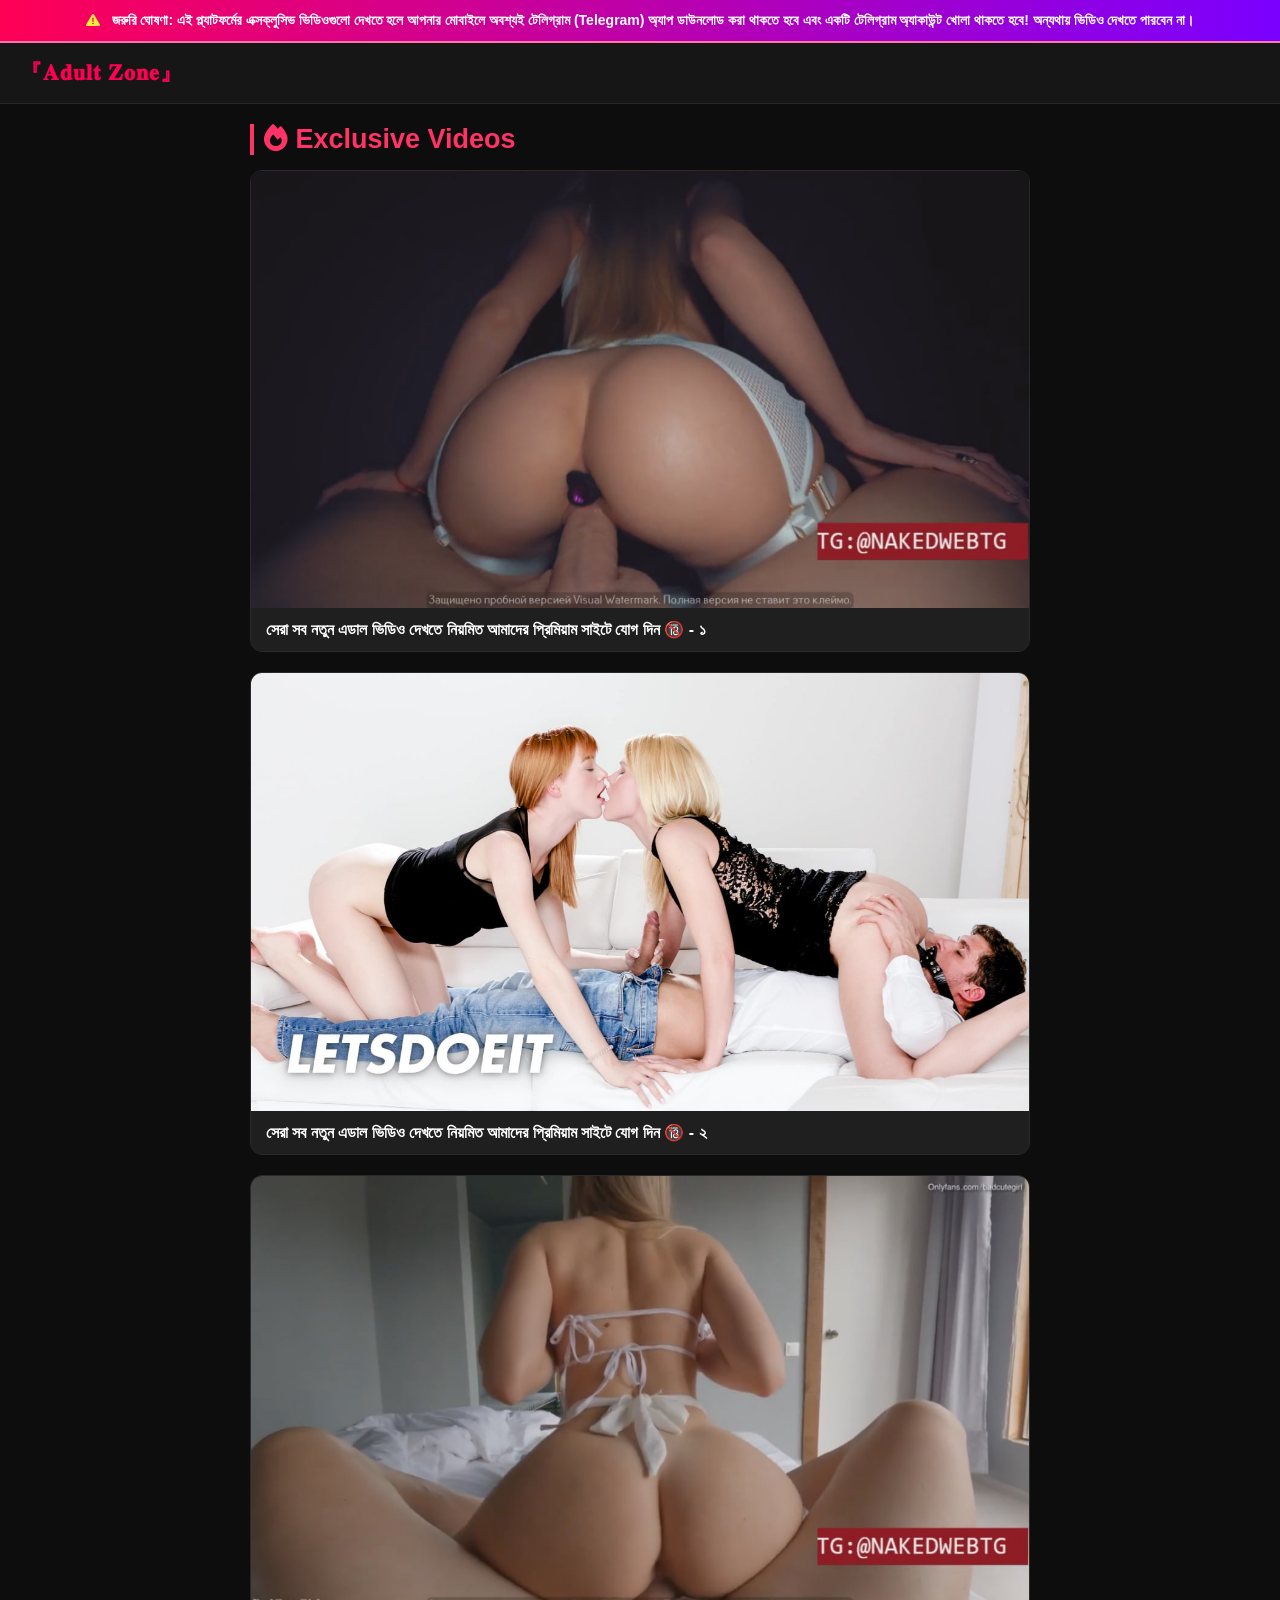
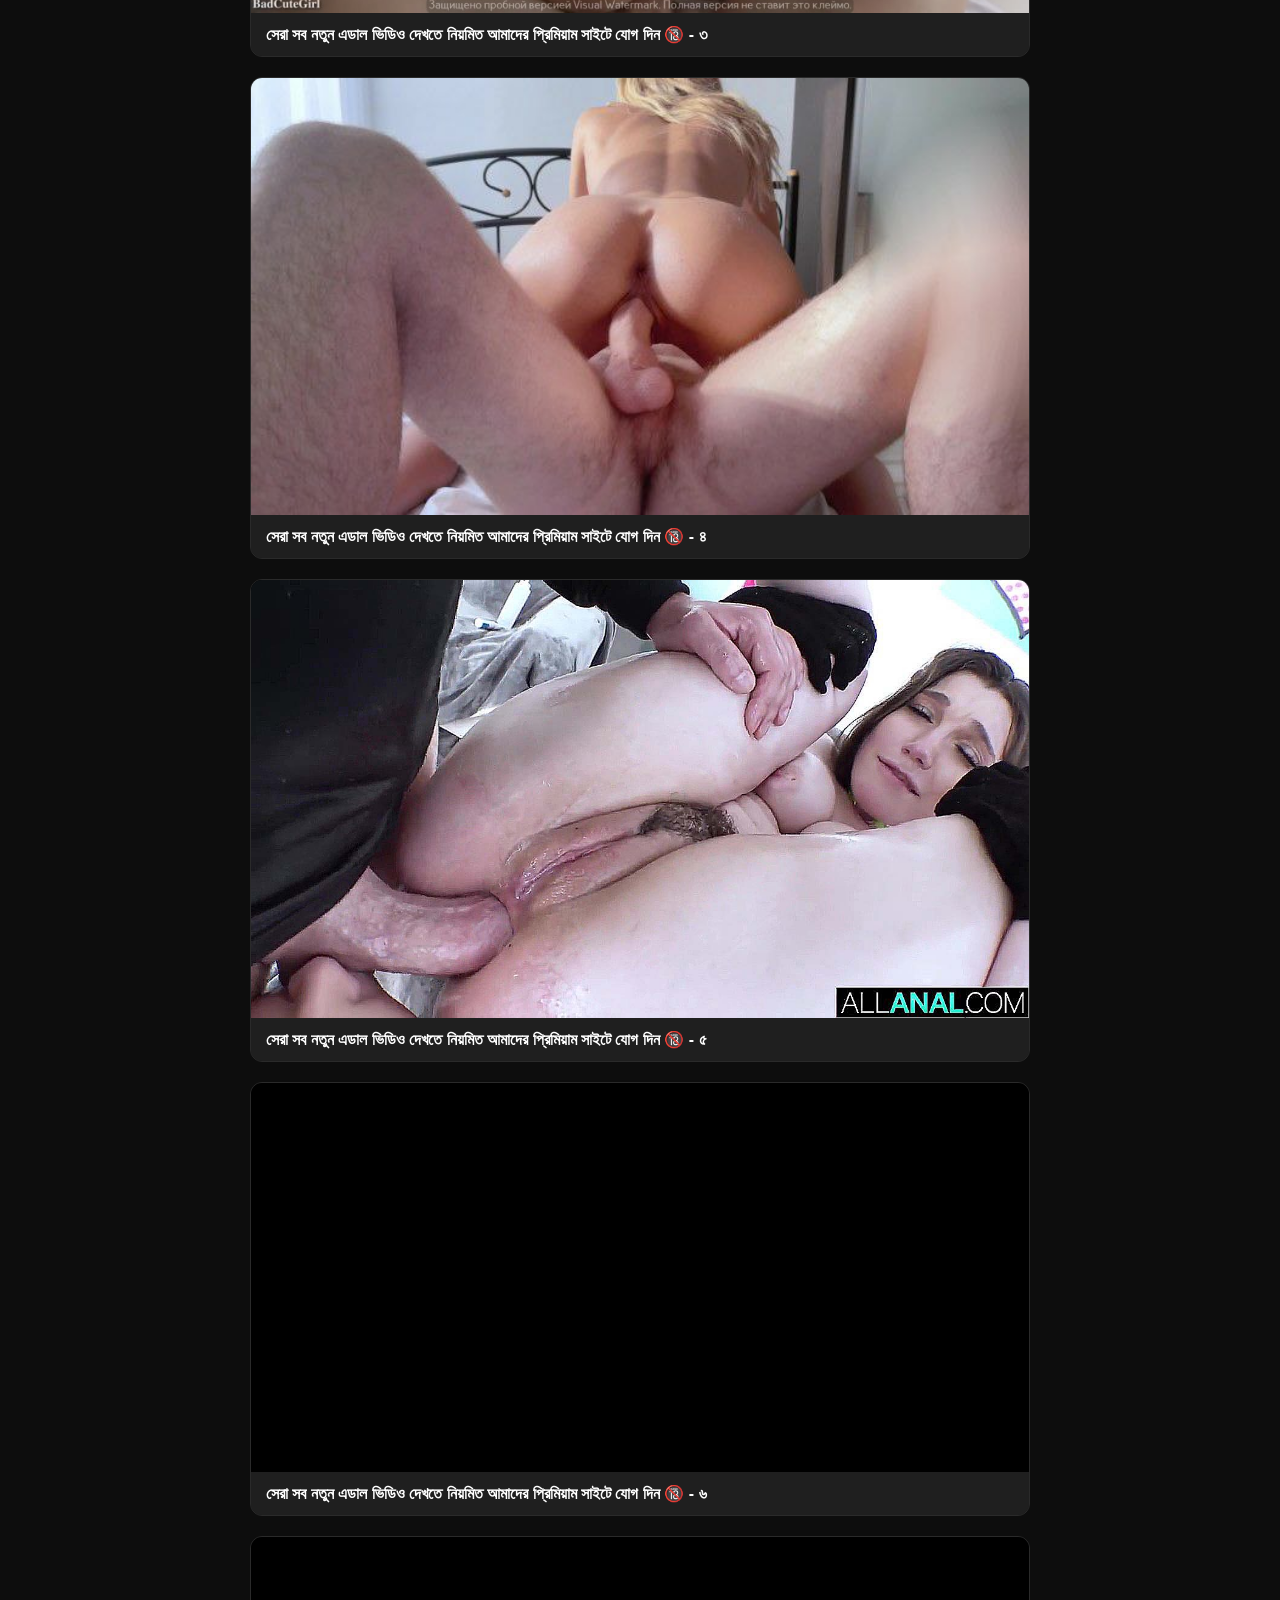
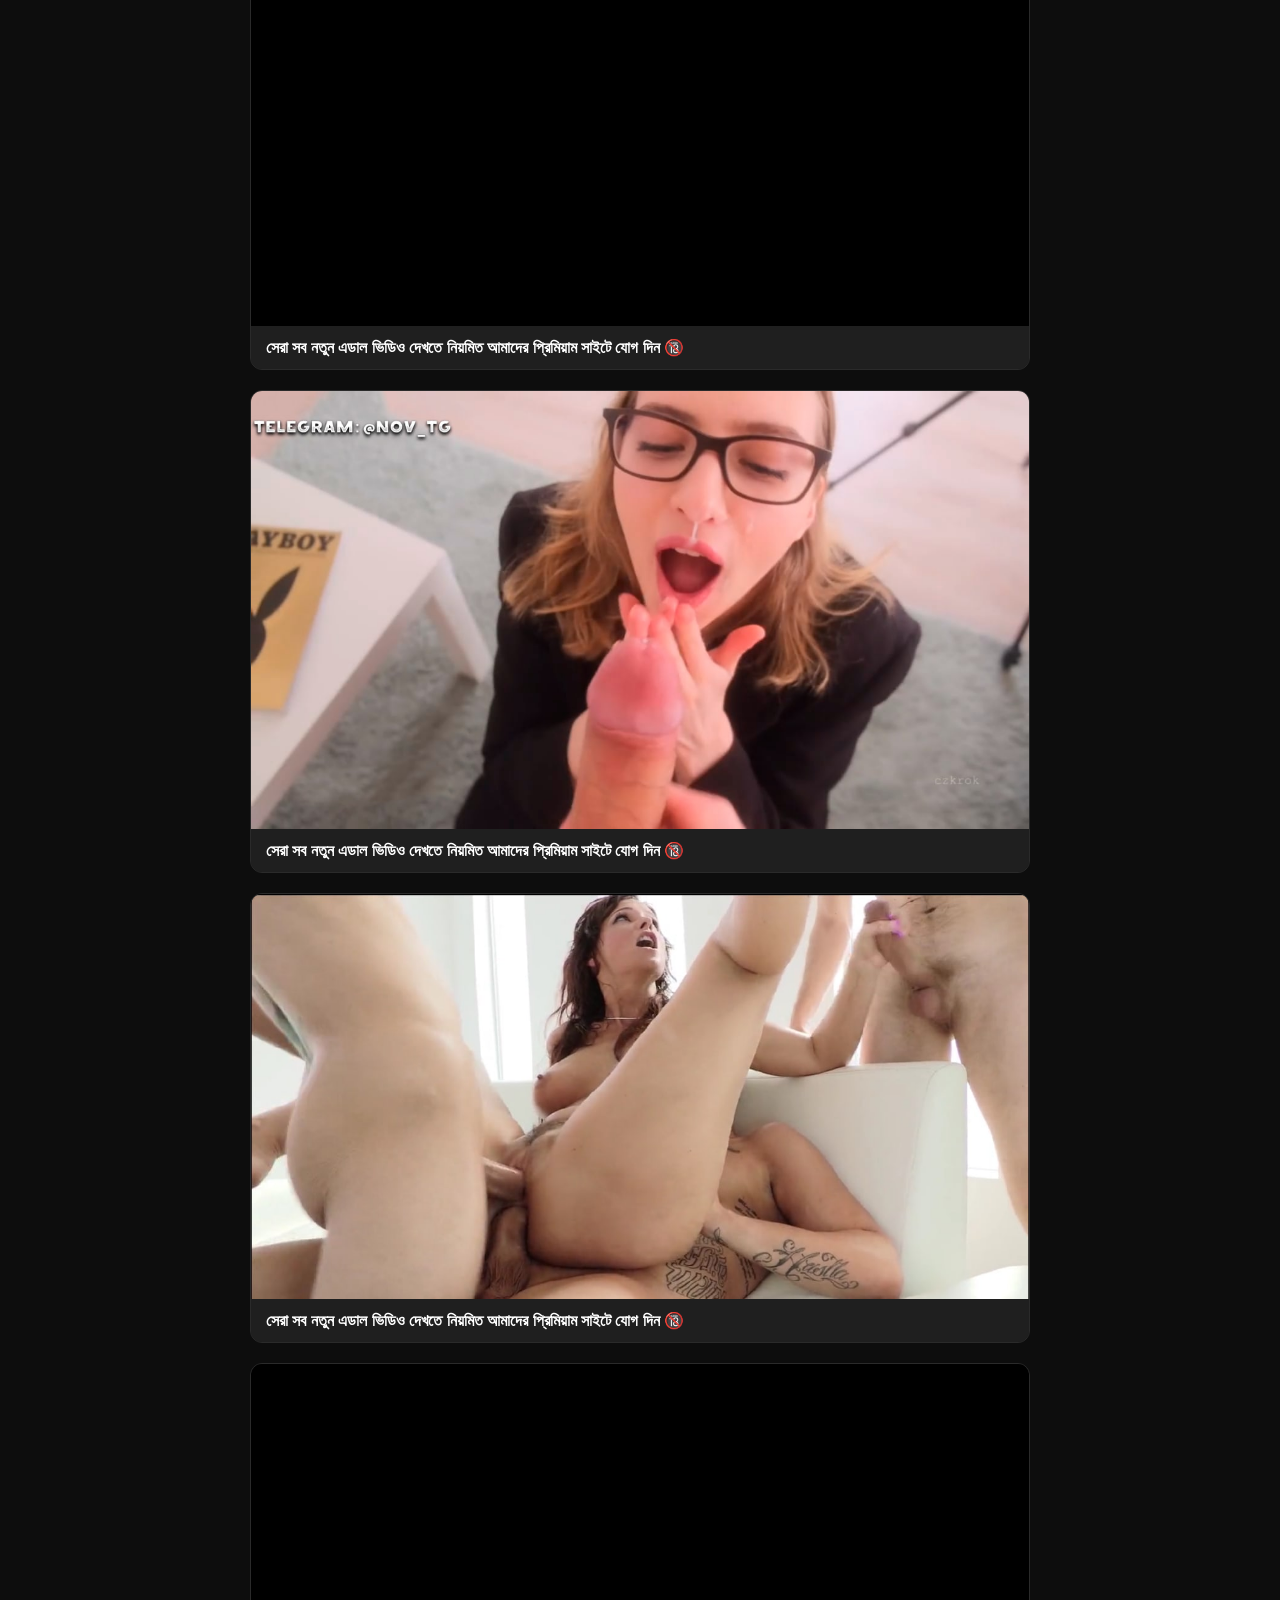
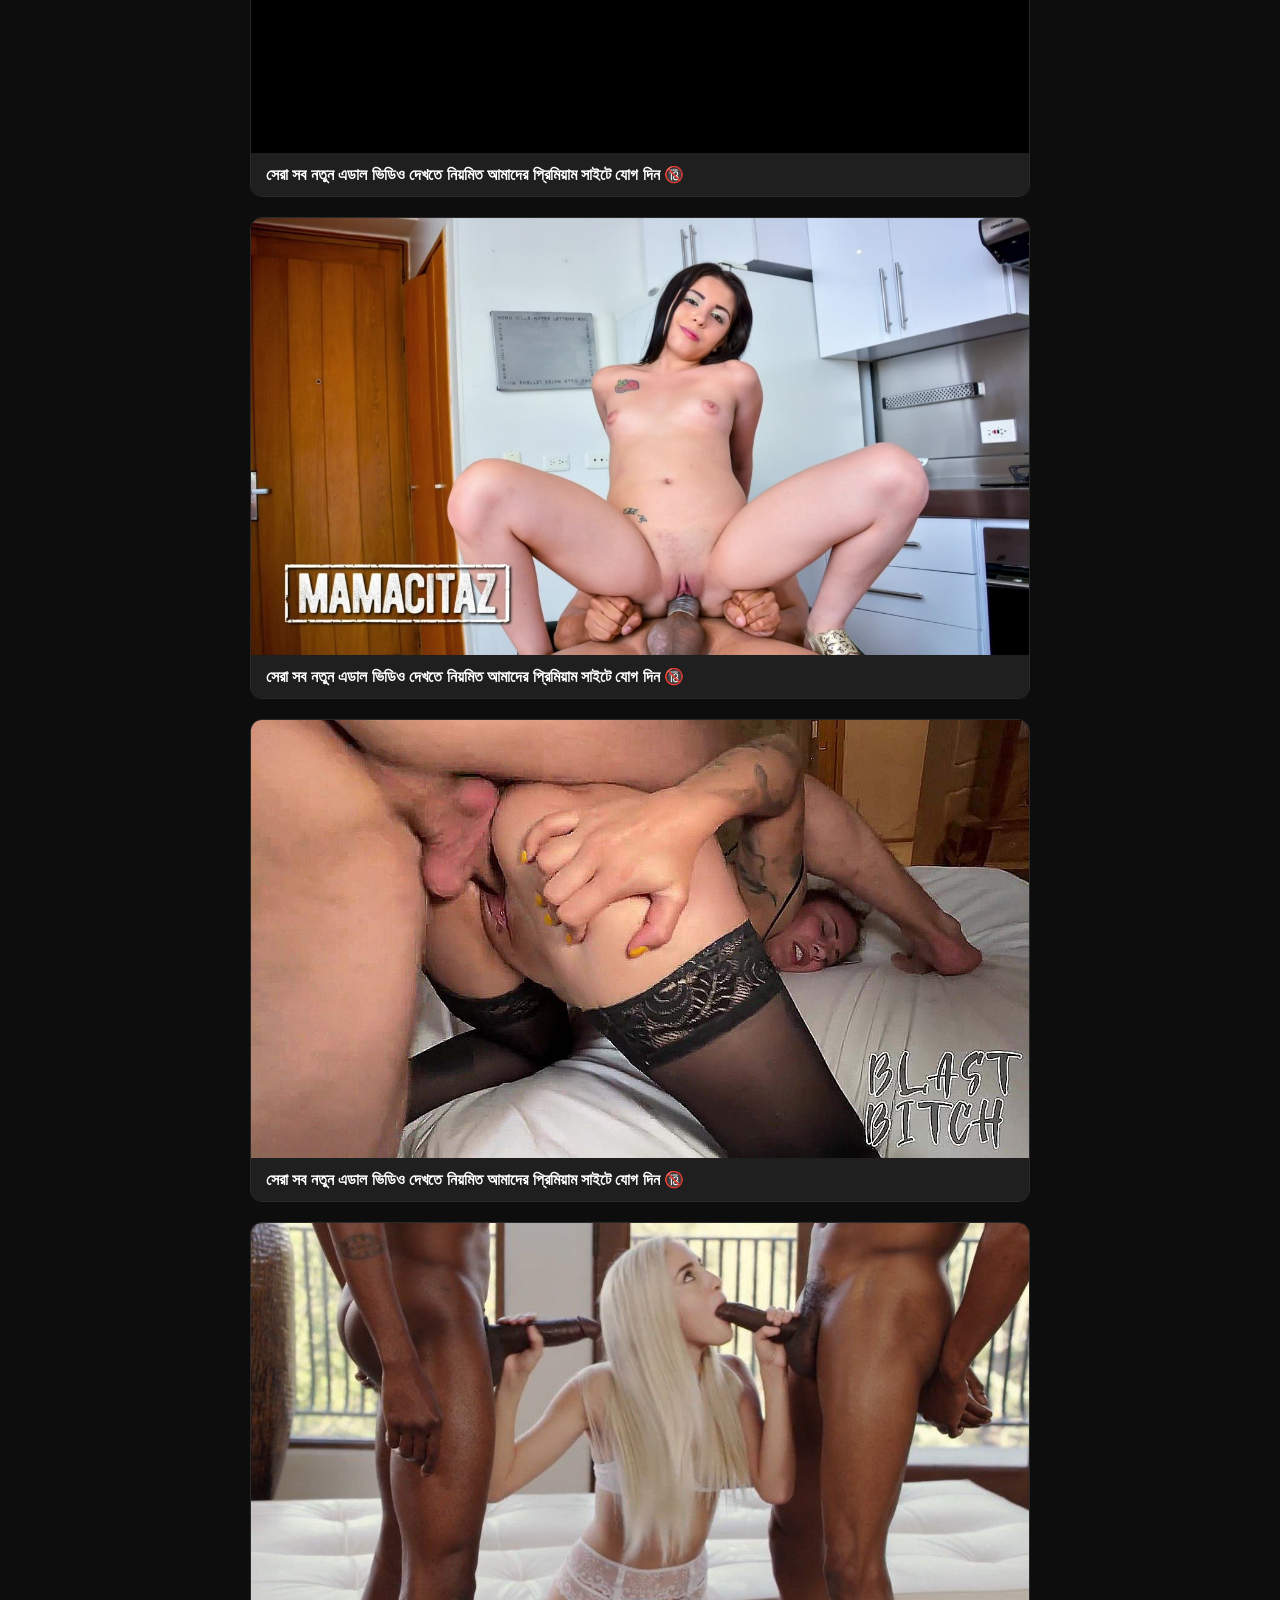
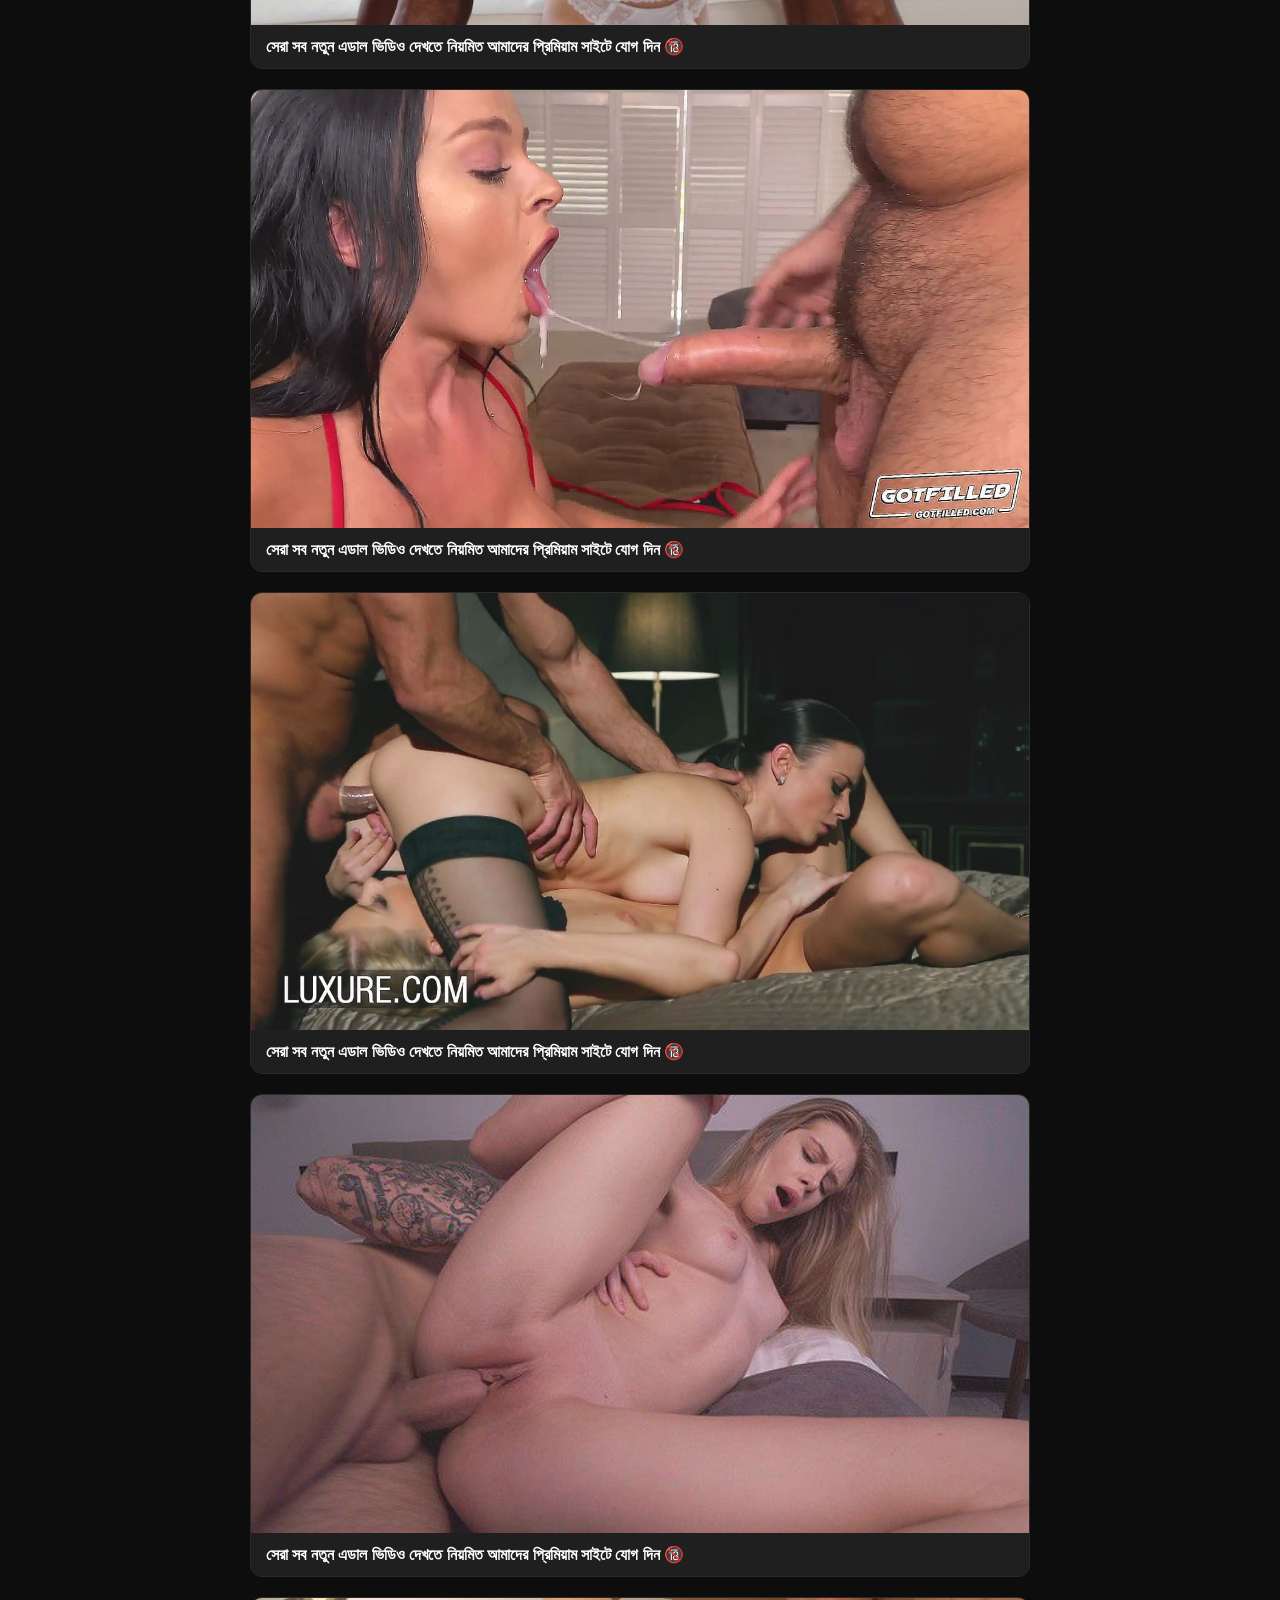
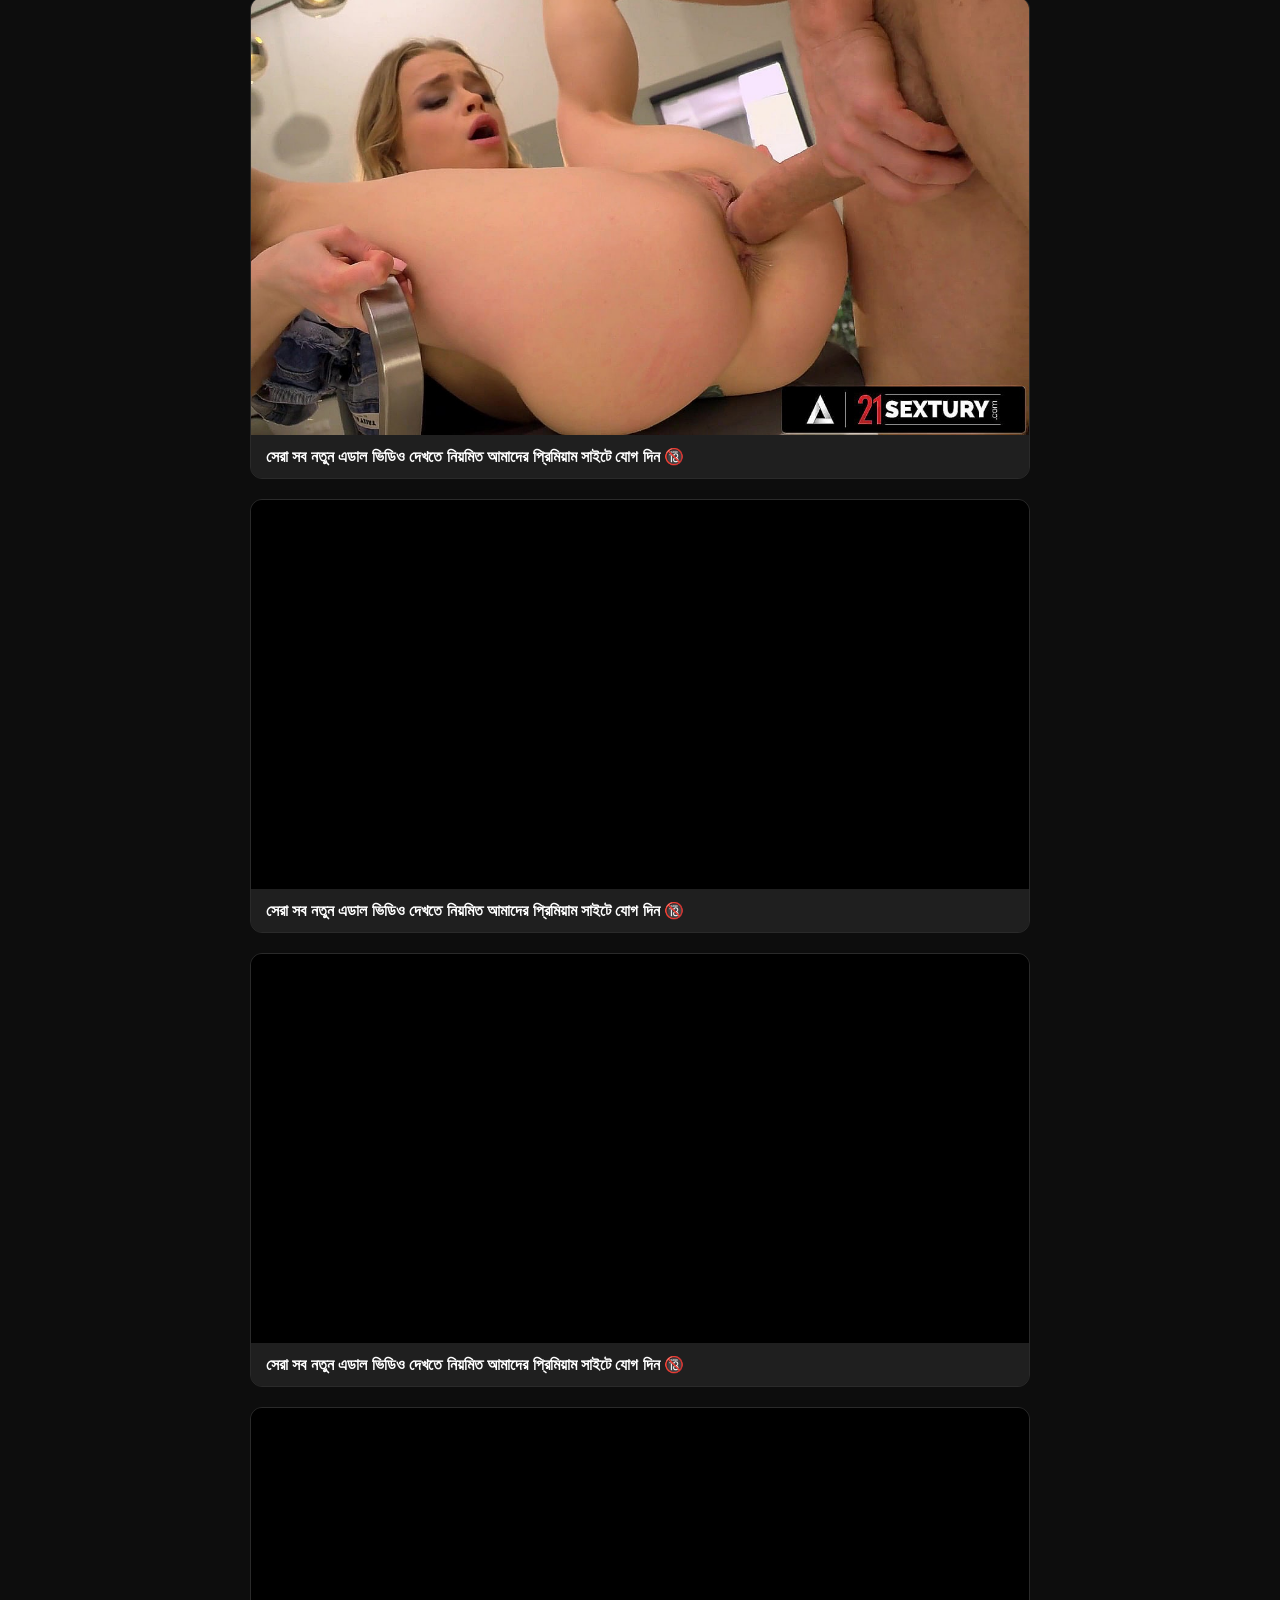
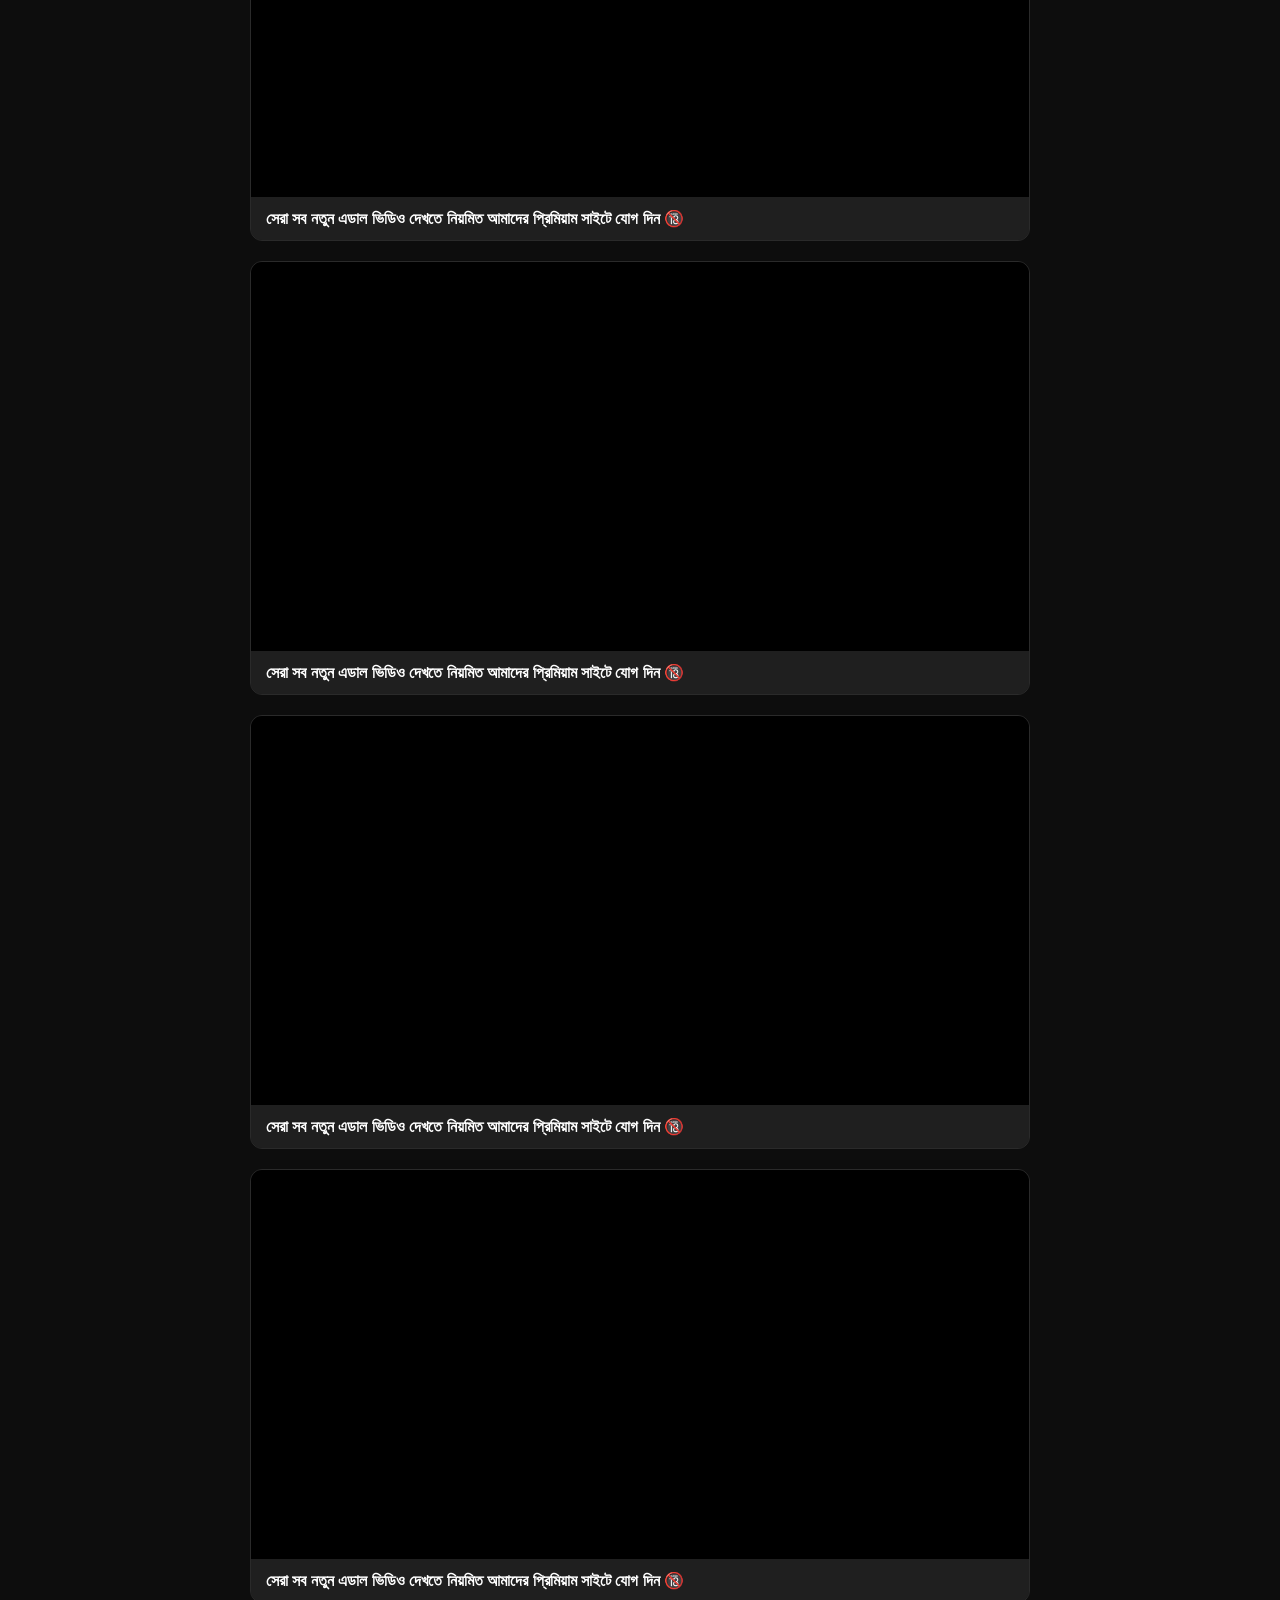
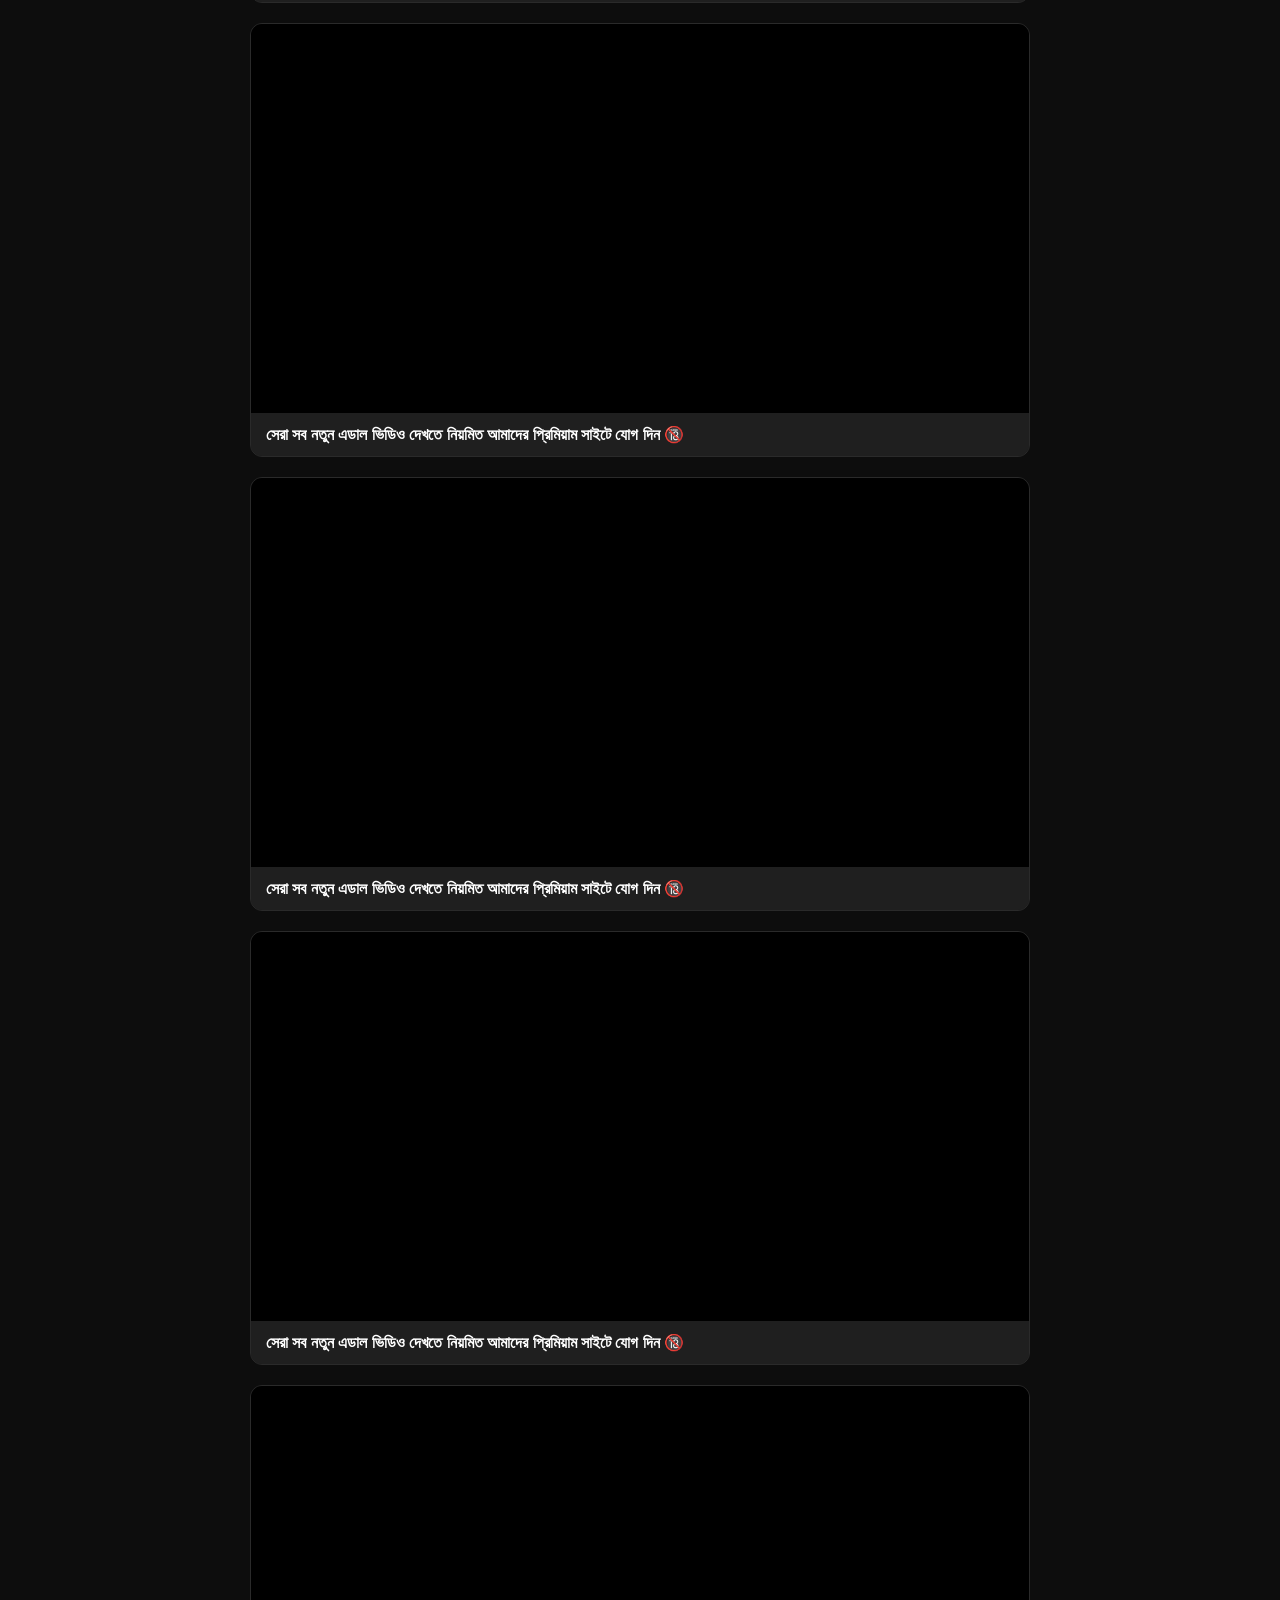
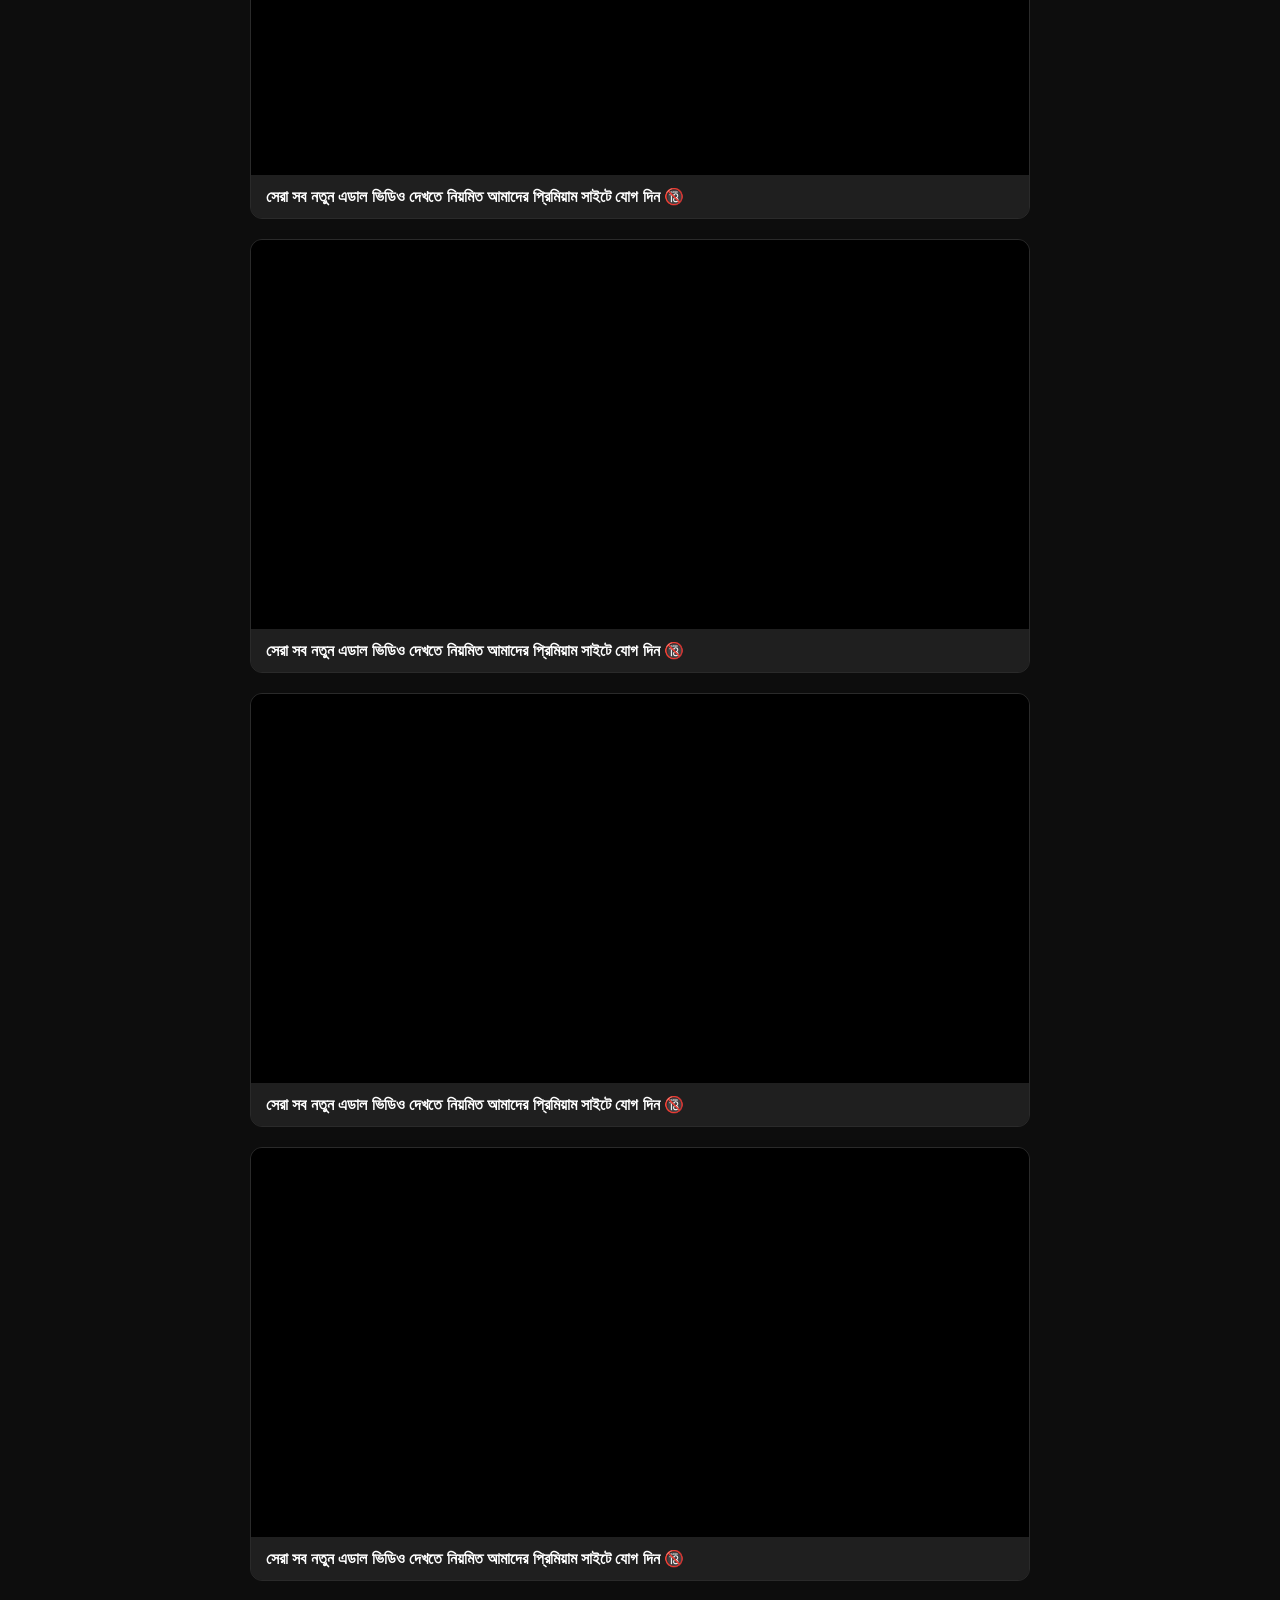
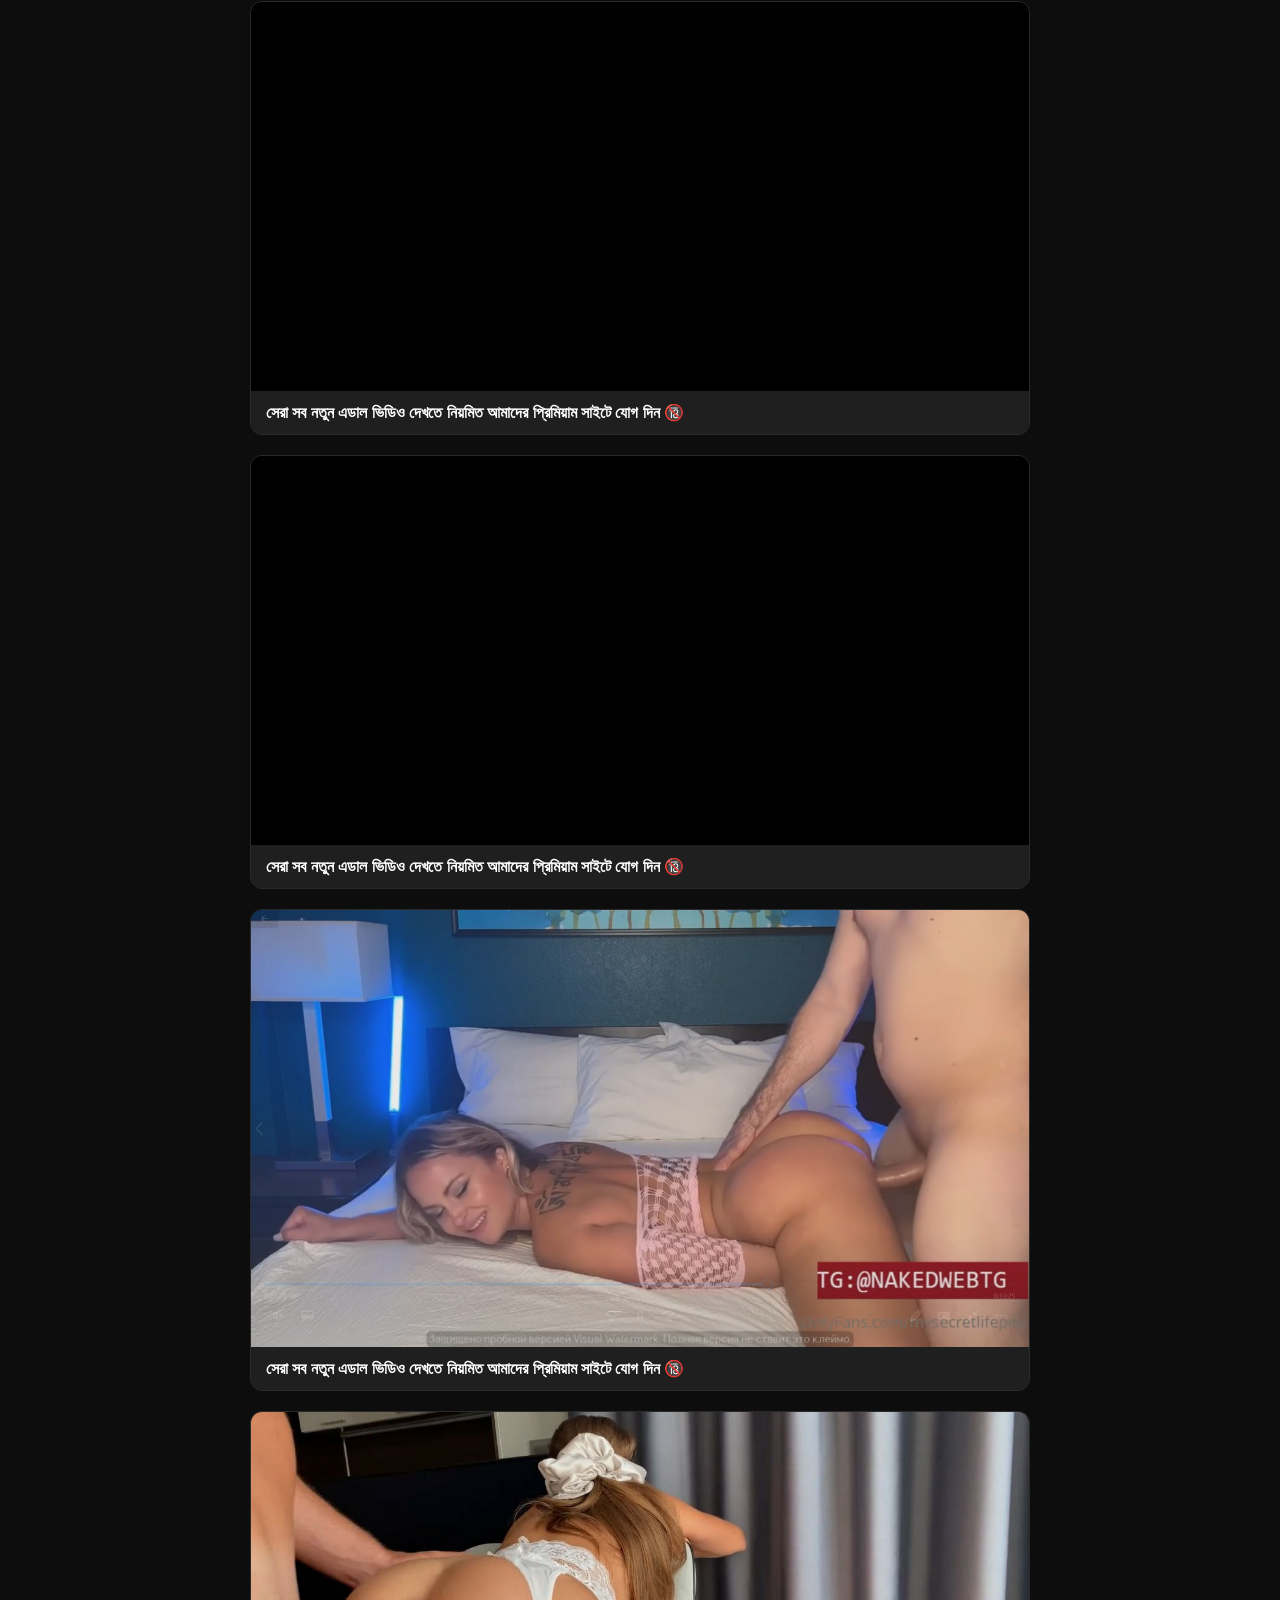
<file: index.html>
<!DOCTYPE html>
<html lang="bn">
<head>
    <meta charset="UTF-8">
    <meta name="viewport" content="width=device-width, initial-scale=1.0">
    <title>『𝐀𝐝𝐮𝐥𝐭 𝐙𝐨𝐧𝐞』- VIP Platform</title>
    <link rel="stylesheet" href="style.css">
    <link rel="stylesheet" href="https://cdnjs.cloudflare.com/ajax/libs/font-awesome/6.4.0/css/all.min.css">
</head>
<body>

    <!-- VIP Notice Bar -->
    <div class="vip-notice-bar">
        <div class="vip-notice-content">
            <i class="fa-solid fa-triangle-exclamation"></i> জরুরি ঘোষণা: এই প্ল্যাটফর্মের এক্সক্লুসিভ ভিডিওগুলো দেখতে হলে আপনার মোবাইলে অবশ্যই টেলিগ্রাম (Telegram) অ্যাপ ডাউনলোড করা থাকতে হবে এবং একটি টেলিগ্রাম অ্যাকাউন্ট খোলা থাকতে হবে! অন্যথায় ভিডিও দেখতে পারবেন না।
        </div>
    </div>

    <!-- Header -->
    <header class="navbar">
        <div class="nav-left">
            <h1 class="logo">『𝐀𝐝𝐮𝐥𝐭 𝐙𝐨𝐧𝐞』</h1>
        </div>
    </header>

    <!-- Main Container -->
    <main class="main-container">
        
        <section class="gallery-section">
            <div class="section-title">
                <h2><i class="fa-solid fa-fire"></i> Exclusive Videos</h2>
            </div>
            <!-- সব ভিডিও ব্যানার এখানে অটোমেটিক লোড হবে -->
            <div class="video-grid" id="videoGalleryGrid"></div>
        </section>

    </main>

    <footer>
        <p>&copy; 2026 『𝐀𝐝𝐮𝐥𝐭 𝐙𝐨𝐧𝐞』. All Rights Reserved.</p>
    </footer>

    <script type="module" src="script.js"></script>
</body>
</html>
</file>
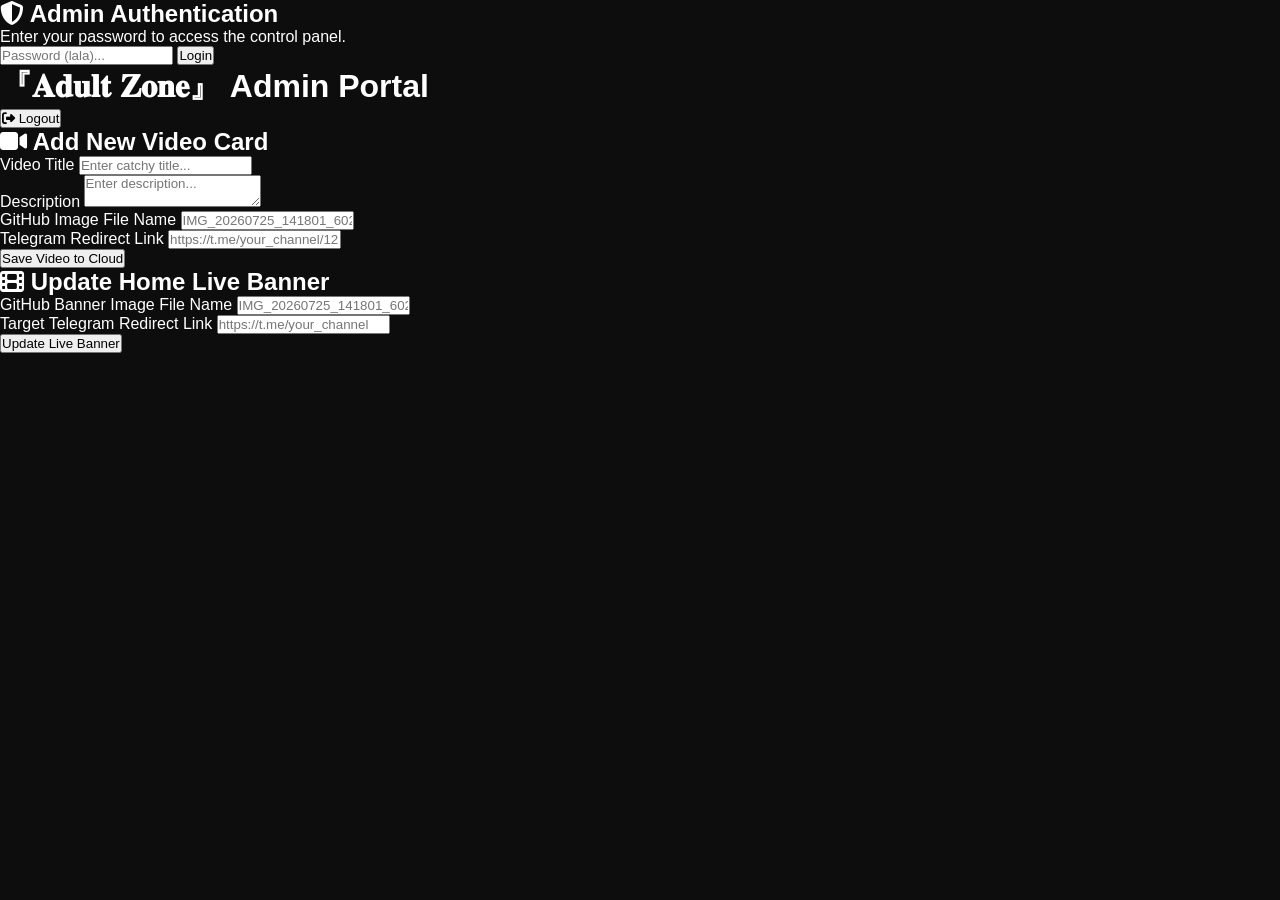
<file: admin.html>
<!DOCTYPE html>
<html lang="en">
<head>
    <meta charset="UTF-8">
    <meta name="viewport" content="width=device-width, initial-scale=1.0">
    <title>Admin Dashboard - 『𝐀𝐝𝐮𝐥𝐭 𝐙𝐨𝐧𝐞』</title>
    <link rel="stylesheet" href="style.css">
    <link rel="stylesheet" href="https://cdnjs.cloudflare.com/ajax/libs/font-awesome/6.4.0/css/all.min.css">
</head>
<body class="admin-body">

    <!-- Login Overlay -->
    <div id="loginModal" class="login-overlay">
        <div class="login-card">
            <h2><i class="fa-solid fa-shield-halved"></i> Admin Authentication</h2>
            <p>Enter your password to access the control panel.</p>
            <input type="password" id="adminPasswordInput" placeholder="Password (lala)...">
            <button id="loginBtn" class="primary-btn">Login</button>
            <p id="loginError" class="error-msg"></p>
        </div>
    </div>

    <!-- Main Admin Panel -->
    <div id="adminPanel" class="admin-panel hidden">
        <header class="admin-header">
            <h1>『𝐀𝐝𝐮𝐥𝐭 𝐙𝐨𝐧𝐞』 Admin Portal</h1>
            <button id="logoutBtn" class="danger-btn"><i class="fa-solid fa-right-from-bracket"></i> Logout</button>
        </header>

        <div class="admin-grid">
            <!-- Add Video Form -->
            <div class="admin-card">
                <h2><i class="fa-solid fa-video"></i> Add New Video Card</h2>
                <form id="videoUploadForm">
                    <div class="form-group">
                        <label>Video Title</label>
                        <input type="text" id="videoTitle" required placeholder="Enter catchy title...">
                    </div>
                    <div class="form-group">
                        <label>Description</label>
                        <textarea id="videoDesc" rows="2" required placeholder="Enter description..."></textarea>
                    </div>
                    <div class="form-group">
                        <label>GitHub Image File Name</label>
                        <input type="text" id="videoThumbName" required placeholder="IMG_20260725_141801_602.jpg">
                    </div>
                    <div class="form-group">
                        <label>Telegram Redirect Link</label>
                        <input type="url" id="videoTelegramLink" required placeholder="https://t.me/your_channel/123">
                    </div>
                    <button type="submit" class="primary-btn" id="saveVideoBtn">Save Video to Cloud</button>
                </form>
            </div>

            <!-- Update Live Banner Form -->
            <div class="admin-card">
                <h2><i class="fa-solid fa-film"></i> Update Home Live Banner</h2>
                <form id="bannerUploadForm">
                    <div class="form-group">
                        <label>GitHub Banner Image File Name</label>
                        <input type="text" id="bannerFileName" required placeholder="IMG_20260725_141801_602.jpg">
                    </div>
                    <div class="form-group">
                        <label>Target Telegram Redirect Link</label>
                        <input type="url" id="bannerTelegramLink" required placeholder="https://t.me/your_channel">
                    </div>
                    <button type="submit" class="primary-btn" id="saveBannerBtn">Update Live Banner</button>
                </form>
            </div>
        </div>
    </div>

    <script type="module" src="script.js"></script>
</body>
</html>
</file>
<file: style.css>
/* (আগের মতো স্টাইল থাকবে, শুধু নিচের অংশটুকু নিশ্চিত করবেন) */
* {
    margin: 0;
    padding: 0;
    box-sizing: border-box;
    font-family: 'Segoe UI', Tahoma, Geneva, Verdana, sans-serif;
}

body {
    background-color: #0d0d0d;
    color: #ffffff;
    min-height: 100vh;
    overflow-x: hidden;
    width: 100%;
}

.vip-notice-bar {
    background: linear-gradient(90deg, #ff0055, #7a00ff, #ff0055);
    background-size: 200% auto;
    color: #fff;
    padding: 12px 0;
    font-weight: bold;
    font-size: 14px;
    text-align: center;
    box-shadow: 0 4px 15px rgba(255, 0, 85, 0.4);
    animation: gradientAnimation 4s linear infinite;
    border-bottom: 2px solid #ff77a9;
    width: 100%;
    overflow: hidden;
}

.vip-notice-content {
    display: inline-block;
    white-space: nowrap;
    animation: marqueeText 15s linear infinite;
}

.vip-notice-content i {
    color: #ffeb3b;
    margin-right: 8px;
}

@keyframes gradientAnimation {
    0% { background-position: 0% center; }
    100% { background-position: 200% center; }
}

@keyframes marqueeText {
    0% { transform: translateX(100%); }
    100% { transform: translateX(-100%); }
}

.navbar {
    display: flex;
    justify-content: space-between;
    align-items: center;
    padding: 15px 20px;
    background: #161616;
    border-bottom: 1px solid #282828;
}

.logo {
    font-size: 22px;
    color: #ff0055;
    font-weight: 800;
    letter-spacing: 1px;
}

.main-container {
    max-width: 800px;
    margin: 0 auto;
    padding: 20px 10px;
    width: 100%;
}

.section-title {
    margin-bottom: 15px;
    font-size: 18px;
    color: #ff3366;
    border-left: 4px solid #ff3366;
    padding-left: 10px;
}

.video-grid {
    display: flex;
    flex-direction: column;
    gap: 20px;
    width: 100%;
}

.video-card {
    background: #1a1a1a;
    border-radius: 12px;
    overflow: hidden;
    border: 1px solid #2a2a2a;
    cursor: pointer;
    transition: transform 0.2s ease, box-shadow 0.2s ease;
    width: 100%;
}

.video-card:hover {
    transform: translateY(-3px);
    box-shadow: 0 8px 25px rgba(255, 0, 85, 0.25);
    border-color: #ff0055;
}

.thumbnail-container {
    width: 100%;
    background: #000;
    display: flex;
    justify-content: center;
    align-items: center;
    position: relative;
}

/* ছবি এবং ভিডিও উভয়টির জন্যই এটি নিখুঁতভাবে সাইজ অ্যাডজাস্ট করবে */
.thumbnail-container img, 
.thumbnail-container video {
    width: 100%;
    height: auto;
    display: block;
    object-fit: contain;
    pointer-events: none;
}

.video-info {
    padding: 12px 15px;
    background: #1f1f1f;
}

.video-info h3 {
    font-size: 16px;
    color: #ffffff;
    word-break: break-word;
}

footer {
    text-align: center;
    padding: 20px;
    color: #777;
    font-size: 13px;
    border-top: 1px solid #222;
    margin-top: 30px;
}
</file>
